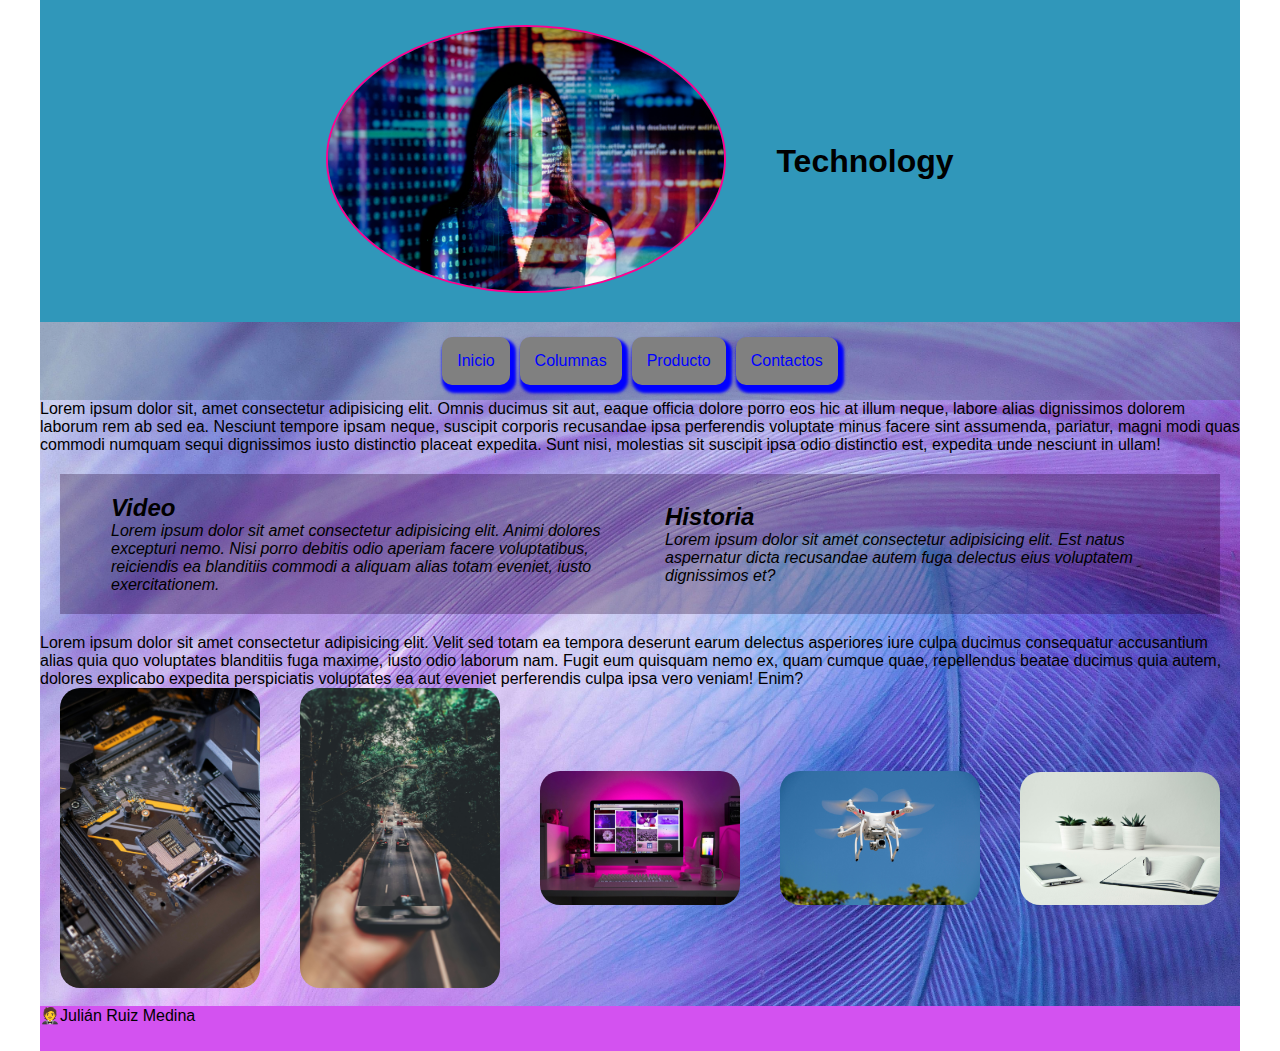
<file: index.html>
<!DOCTYPE html>
<html lang="en">
<head>
    <meta charset="UTF-8">
    <meta name="viewport" content="width=device-width, initial-scale=1.0">
    <link rel="stylesheet" href="style.css">
    <title>Segunda clase CSS</title>
</head>
<body>
    <header>
        <div class="logo">
            <img src="Imagenes/img1.jpg" alt="" width="400px">
        </div>
        <h1>Technology</h1>
    </header>
    <nav>
        <a href="index.html">Inicio</a> 
        <a href="columnas.html">Columnas</a>
        <a href="">Producto</a>
        <a href="">Contactos</a>
    </nav>
    <main>
        <p>Lorem ipsum dolor sit, amet consectetur adipisicing elit. Omnis ducimus sit aut, eaque officia dolore porro eos hic at illum neque, labore alias dignissimos dolorem laborum rem ab sed ea. Nesciunt tempore ipsam neque, suscipit corporis recusandae ipsa perferendis voluptate minus facere sint assumenda, pariatur, magni modi quas commodi numquam sequi dignissimos iusto distinctio placeat expedita. Sunt nisi, molestias sit suscipit ipsa odio distinctio est, expedita unde nesciunt in ullam!</p>
        <div class="row">
            <div class="dos">
                <h2>Video</h2>
                <p>Lorem ipsum dolor sit amet consectetur adipisicing elit. Animi dolores excepturi nemo. Nisi porro debitis odio aperiam facere voluptatibus, reiciendis ea blanditiis commodi a aliquam alias totam eveniet, iusto exercitationem.</p>
            </div>
            <div class="dos">
                <h2>Historia</h2>
                <p>Lorem ipsum dolor sit amet consectetur adipisicing elit. Est natus aspernatur dicta recusandae autem fuga delectus eius voluptatem dignissimos et?</p>
            </div>
        </div>
        <p>Lorem ipsum dolor sit amet consectetur adipisicing elit. Velit sed totam ea tempora deserunt earum delectus asperiores iure culpa ducimus consequatur accusantium alias quia quo voluptates blanditiis fuga maxime, iusto odio laborum nam. Fugit eum quisquam nemo ex, quam cumque quae, repellendus beatae ducimus quia autem, dolores explicabo expedita perspiciatis voluptates ea aut eveniet perferendis culpa ipsa vero veniam! Enim?</p>
        <div class="galeria">
            <img src="Imagenes/img2.jpg" alt="">
            <img src="Imagenes/img3.jpg" alt="">
            <img src="Imagenes/img4.jpg" alt="">
            <img src="Imagenes/img5.jpg" alt="">
            <img src="Imagenes/img6.jpg" alt="">
        </div>
        
    </main>
    <br>
    <footer>
        <p>🤵Julián Ruiz Medina</p>
    </footer>
</body>
</html>
</file>
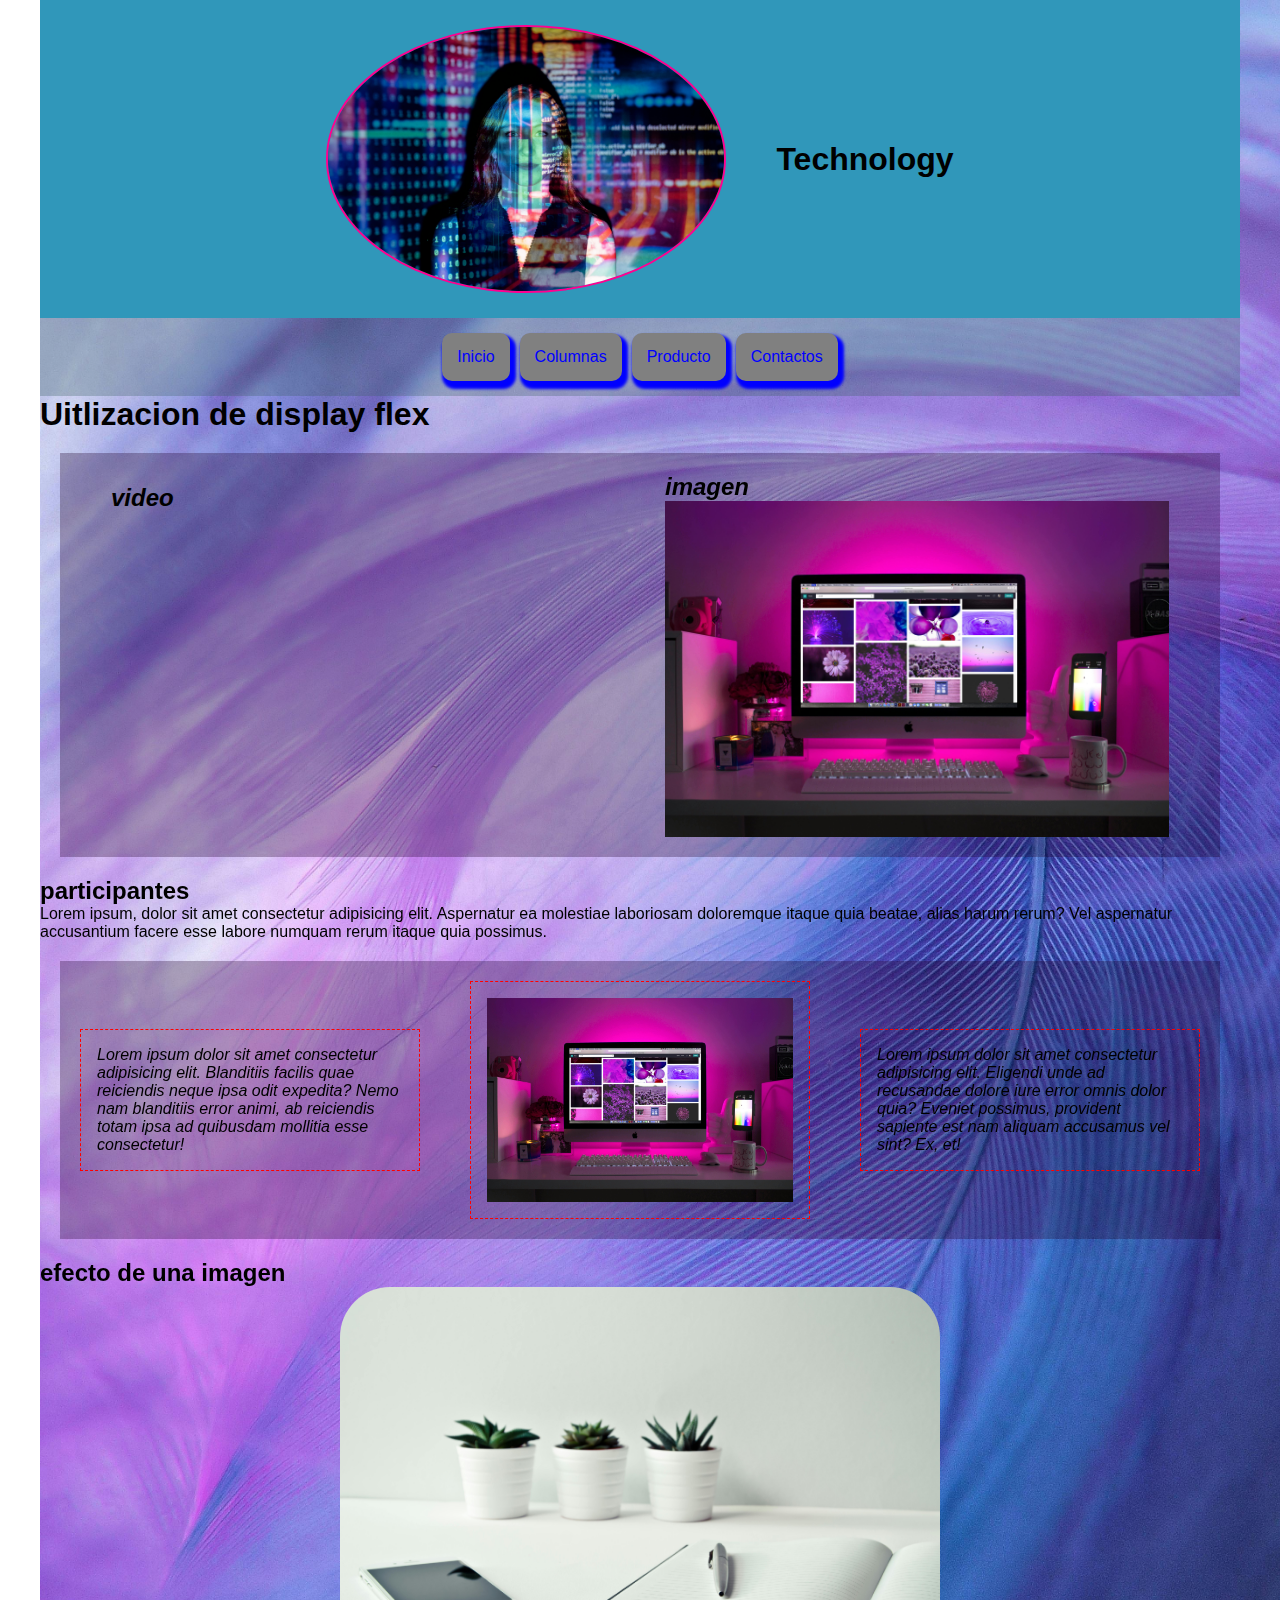
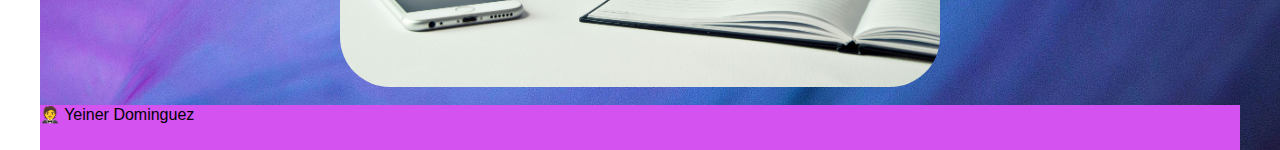
<file: columnas.html>
<html lang="en">
<head>
    <meta charset="UTF-8">
    <meta name="viewport" content="width=device-width, initial-scale=1.0">
    <link rel="stylesheet" href="style.css">
    <title>Colimnas</title>
</head>
<body>
    <header>
        <div class="logo">
            <img src="Imagenes/img1.jpg" alt="" >
        </div>
        <h1>Technology</h1>
    </header>
    <nav>
        <a href="index.html">Inicio</a> 
        <a href="columnas.html">Columnas</a>
        <a href="">Producto</a>
        <a href="">Contactos</a>
    </nav>
    <Main>
        <h1>Uitlizacion de display flex</h1>
        <div class="row">
            <div class="dos">
                <h2>video</h2>
                <div class="videoyoutube">
                    <iframe width="560" height="315" src="https://www.youtube.com/embed/F5tSoaJ93ac?si=S9_26Sd6uI6NTwdp" title="YouTube video player" frameborder="0" allow="accelerometer; autoplay; clipboard-write; encrypted-media; gyroscope; picture-in-picture; web-share" referrerpolicy="strict-origin-when-cross-origin" allowfullscreen></iframe>
                </div>
            </div>
            <div class="dos">
                <h2>imagen</h2>
                <img src="Imagenes/img4.jpg" alt="img">
            </div>
        </div>
        <div>
            <h2>participantes</h2>
            <p>Lorem ipsum, dolor sit amet consectetur adipisicing elit. Aspernatur ea molestiae laboriosam doloremque itaque quia beatae, alias harum rerum? Vel aspernatur accusantium facere esse labore numquam rerum itaque quia possimus.</p>
            <div class="row">
                <div class="col3">
                    <p>Lorem ipsum dolor sit amet consectetur adipisicing elit. Blanditiis facilis quae reiciendis neque ipsa odit expedita? Nemo nam blanditiis error animi, ab reiciendis totam ipsa ad quibusdam mollitia esse consectetur!</p>
                </div>
                <div class="col3">
                    <img src="Imagenes/img4.jpg" alt="imagenpix">
                </div>
                <div class="col3">
                  <p>Lorem ipsum dolor sit amet consectetur adipisicing elit. Eligendi unde ad recusandae dolore iure error omnis dolor quia? Eveniet possimus, provident sapiente est nam aliquam accusamus vel sint? Ex, et!</p>
                </div>
            </div>
        </div>
        <h2>efecto de una imagen</h2>
        <div class="imagen"> 
            <img src="Imagenes/img6.jpg" alt="imagen1">
        </div>
    </Main>
    <br>
    <footer>
        <p>🤵 Yeiner Dominguez</p>
    </footer>
</body>
</html>
</file>
<file: style.css>
*{
    box-sizing: border-box;
    margin: 0;
    padding: 0;
}

html{
    margin-left: 40px;
    margin-right: 40px;
    font-family: 'Gill Sans', 'Gill Sans MT', Calibri, 'Trebuchet MS', sans-serif;
}

header{
    background-color: rgb(48, 151, 186);
    padding: 25px;
    display: flex;
    justify-content: center;
    align-items: center;
    gap: 50px;
   
}
nav{
    background-color: rgb(57, 97, 97, 0.3);
    display: flex;
    justify-content: center;
    gap: 10px;
    padding: 15px;
}

nav a{

    background-color: gray;
    color: blue;
    border-radius: 10px;
    padding: 15px;
    text-align: center;
    text-decoration: none;
    box-shadow: 3px 5px 3px 3px blue;
}
nav a:hover{
    background-color:  blue;
    color:  gray;
}

.row{
    display: flex;
    gap: 50PX;
    margin: 20px;
    padding: 20px;
    justify-content: center;
    align-items: center;
}

.dos{
    width: 45%;

}

.col3{
    width: 45%;
    display: flex;
    justify-content: center;
    align-items: center;
    border: 1px dashed red;
    width: 33%;
    padding: 1rem;
}

body{
    background-image: url(Imagenes/fondo.jpg) ;
    background-repeat: no-repeat;
    background-size: cover;
}

footer{
    background-color: rgb(211, 82, 240);
    height: 45px;
}

img{
    width: 100%;
    margin: auto;
}

.logo{
    width: 400px;
}

.logo img{
    border-radius: 50%;
    border: 2px solid rgb(255, 0, 144);
}

.row{
    display: flex;
    gap: 50px;
    background-color: rgba(30, 1, 41, 0.3);
    font-style: italic;
    margin: 20px;
    padding: 20px;
}

.dos{
    width: 45%;
}
.galeria{
    display: flex;
    flex-wrap: wrap;
}
.galeria img{
    width: 200px;
    border-radius: 20px;

}

.imagen{
    width: 50%;
    margin: auto;
}
.imagen img{
    border-radius:50px;
    
}

.imagen img:hover{
    filter: sepia();
    
}
</file>
